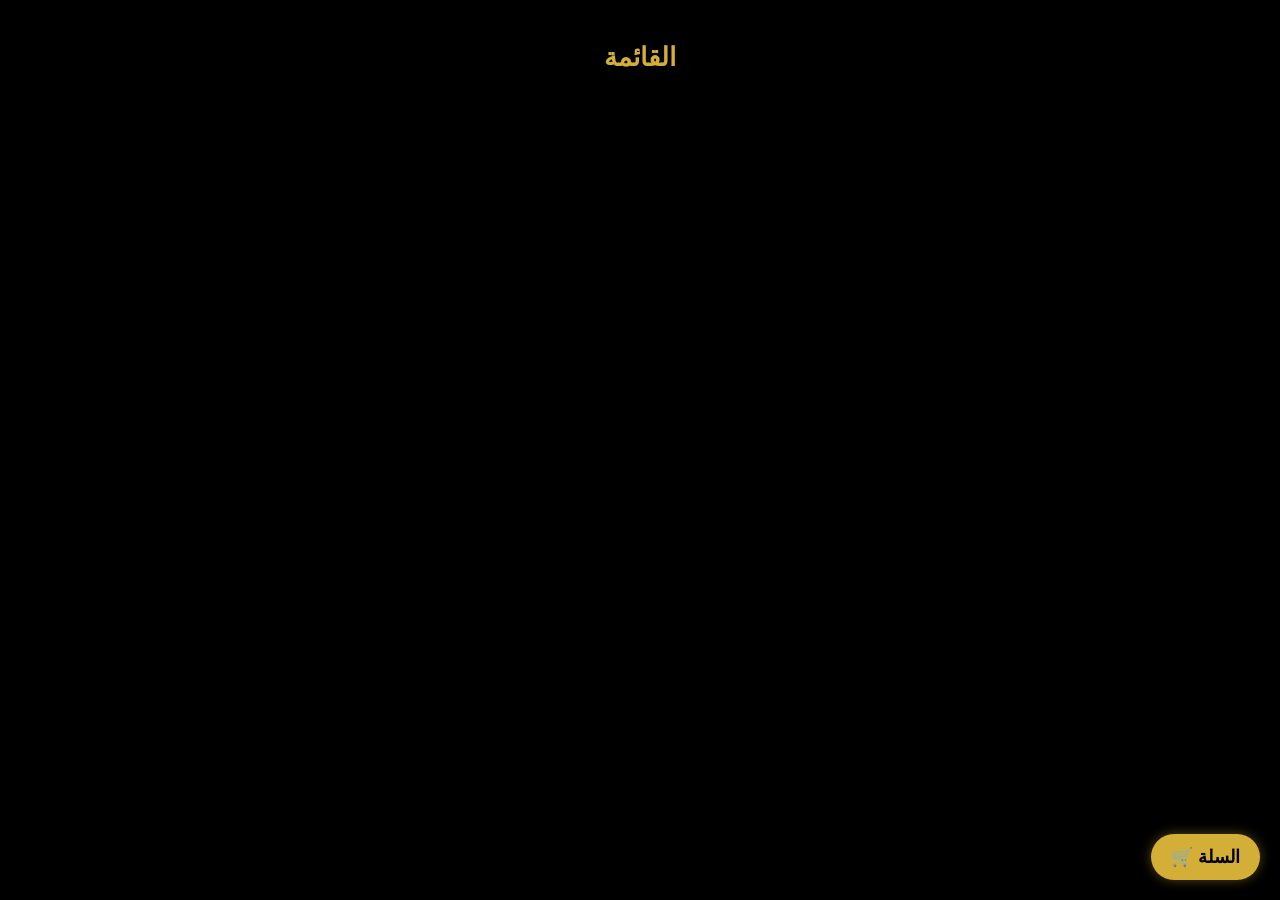
<file: menu/index.htm>
<!DOCTYPE html>
<html lang="ar">
<head>
  <meta charset="UTF-8" />
  <title>القائمة</title>

  <style>
    body {
      font-family: "Tajawal", sans-serif;
      background: #000;
      color: #fff;
      margin: 0;
      padding: 20px;
      direction: rtl;
    }

    h2 {
      text-align: center;
      color: #d4af37;
      margin-bottom: 20px;
      font-size: 26px;
      font-weight: 700;
    }

    .products {
      display: grid;
      grid-template-columns: repeat(auto-fill, minmax(160px, 1fr));
      gap: 15px;
    }

    .card {
      background: rgba(255,255,255,0.06);
      padding: 12px;
      border-radius: 12px;
      text-align: center;
      border: 1px solid rgba(255,255,255,0.1);
      transition: 0.2s;
    }

    .card:hover {
      background: rgba(255,255,255,0.12);
      transform: scale(1.03);
      box-shadow: 0 0 12px rgba(212,175,55,0.25);
    }

    .card img {
      width: 100%;
      height: 130px;
      object-fit: cover;
      border-radius: 10px;
    }

    .name {
      margin-top: 10px;
      font-size: 18px;
      color: #fff;
      font-weight: 600;
    }

    .price {
      color: #d4af37;
      margin: 6px 0;
      font-size: 16px;
      font-weight: 700;
    }

    .desc {
      margin-top: 6px;
      font-size: 14px;
      opacity: 0.8;
      line-height: 1.5;
      min-height: 40px;
    }

    .btn {
      background: #d4af37;
      color: #000;
      padding: 8px 12px;
      border-radius: 8px;
      cursor: pointer;
      font-weight: bold;
      border: none;
      width: 100%;
      margin-top: 10px;
      transition: 0.2s;
    }

    .btn:hover {
      background: #f1d67a;
      transform: scale(1.05);
    }

    .cart-btn {
      position: fixed;
      bottom: 20px;
      right: 20px;
      background: #d4af37;
      color: #000;
      padding: 12px 20px;
      border-radius: 50px;
      font-size: 18px;
      font-weight: bold;
      cursor: pointer;
      border: none;
      box-shadow: 0 0 12px rgba(212,175,55,0.4);
    }
  </style>
</head>

<body>

  <h2 id="title">القائمة</h2>

  <div class="products" id="products"></div>

  <button class="cart-btn" onclick="goToCart()">السلة 🛒</button>

  <script type="module">
    import { createClient } from "https://esm.sh/@supabase/supabase-js@2";

    const supabase = createClient(
      "https://motikwjgfgmegekygswy.supabase.co",
      "ضع_المفتاح_هنا"
    );

    const params = new URLSearchParams(window.location.search);
    const category = params.get("category");
    const code = params.get("code");

    const titles = {
      hot: "المشروبات الساخنة",
      cold: "المشروبات الباردة",
      sweets: "الحلويات"
    };

    document.getElementById("title").textContent = titles[category] || "القائمة";

    async function loadProducts() {
      const { data, error } = await supabase
        .from("products")
        .select("*")
        .eq("category_code", category);

      if (error) {
        console.error(error);
        return;
      }

      const container = document.getElementById("products");
      container.innerHTML = "";

      data.forEach(item => {
        // توليد رابط الصورة من image_path
        const { data: imgData } = supabase
          .storage
          .from("products") // اسم البكت
          .getPublicUrl(item.image_path);

        const imageUrl = imgData.publicUrl;

        const card = document.createElement("div");
        card.className = "card";

        // نحقن image_url في الكائن المرسل للسلة حتى تبقى الصفحات القديمة تعمل
        const safeItem = {
          ...item,
          image_url: imageUrl
        };

        card.innerHTML = `
          <img src="${imageUrl}" alt="">
          <div class="name">${item.name_ar}</div>
          <div class="price">${item.price} ريال</div>
          <div class="desc">${item.description || ""}</div>
          <button class="btn" onclick='addToCart(${JSON.stringify(safeItem)})'>إضافة للسلة</button>
        `;

        container.appendChild(card);
      });
    }

    window.addToCart = function(item) {
      let cart = JSON.parse(localStorage.getItem("cart") || "[]");

      const existing = cart.find(i => i.id === item.id);
      if (existing) {
        existing.qty += 1;
      } else {
        cart.push({ ...item, qty: 1 });
      }

      localStorage.setItem("cart", JSON.stringify(cart));
      alert("تمت الإضافة إلى السلة");
    };

    window.goToCart = function() {
      window.location.href = `../cart/?code=${code || ""}`;
    };

    loadProducts();
  </script>

</body>
</html>
</file>
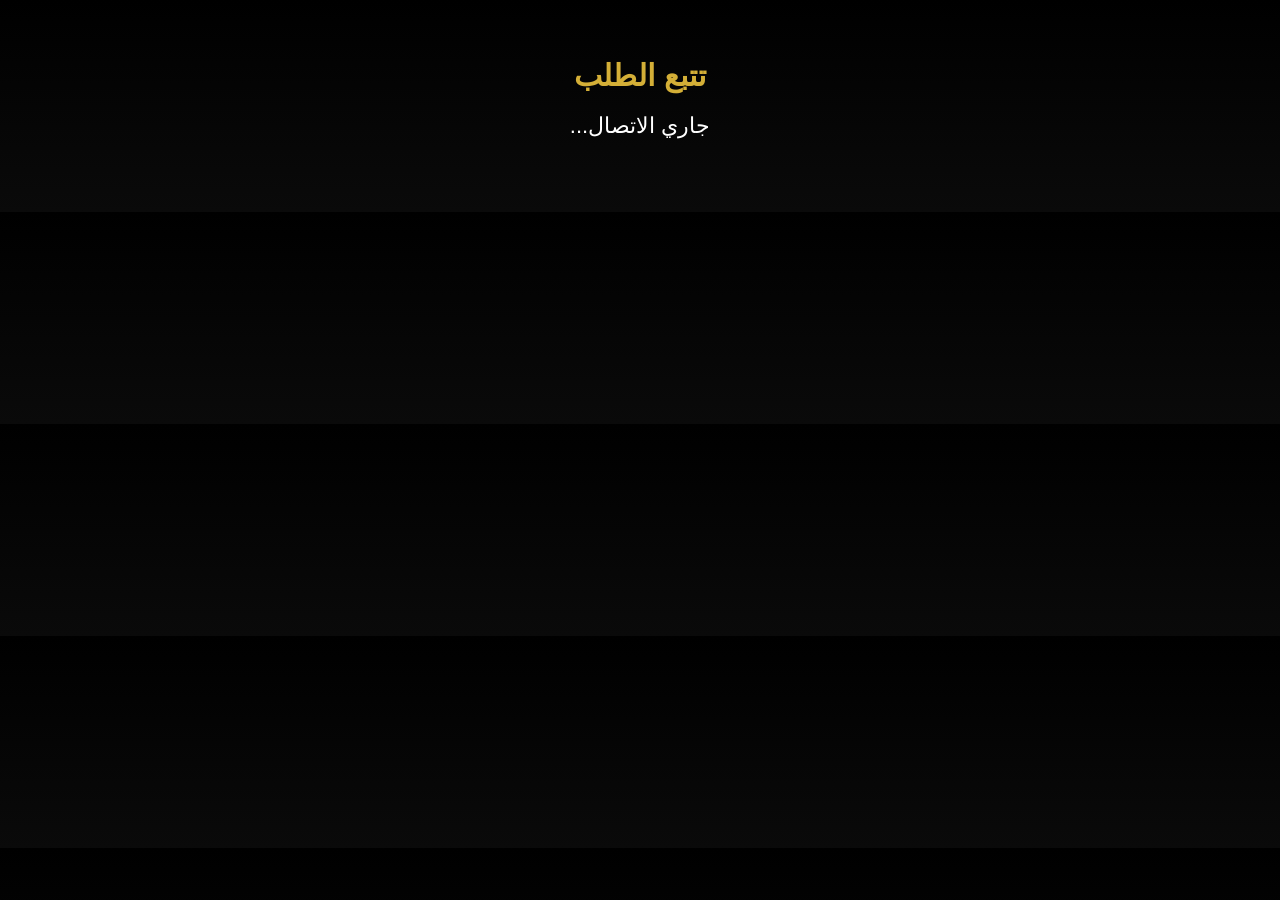
<file: customer/track.html>
<!DOCTYPE html>
<html lang="ar" dir="rtl">
<head>
  <meta charset="UTF-8" />
  <meta name="viewport" content="width=device-width, initial-scale=1.0" />
  <title>تتبع الطلب</title>
  <style>
    body { background: linear-gradient(180deg, #000 0%, #0a0a0a 100%); color: #fff; font-family: "Tajawal", sans-serif; padding: 25px; text-align: center; }
    h2 { color: #d4af37; font-size: 30px; margin-bottom: 20px; }
    #statusBox { font-size: 22px; margin-bottom: 20px; color: #fff; }
    .pending { color: #d4af37; }
    .ready { color: #00ff00; text-shadow: 0 0 10px #00ff00; }
    #qrImage { width: 220px; margin: 20px auto; display: block; filter: drop-shadow(0 0 12px rgba(212,175,55,0.6)); }
    .item { display: flex; align-items: center; gap: 12px; margin-bottom: 12px; background: rgba(255,255,255,0.05); padding: 12px; border-radius: 10px; border: 1px solid rgba(212,175,55,0.25); text-align: right; }
    .item img { width: 55px; height: 55px; border-radius: 6px; }
    .table-number { margin-top: 20px; font-size: 22px; color: #d4af37; }
  </style>
</head>
<body>
  <h2>تتبع الطلب</h2>
  <div id="orderIdBox"></div>
  <div id="statusBox">جاري الاتصال...</div>
  <img id="qrImage" />
  <div id="summaryBox"></div>

  <script type="module">
    import { createClient } from "https://esm.sh/@supabase/supabase-js@2";

    const supabase = createClient(
      "https://motikwjgfgmegekygswy.supabase.co",
      "eyJhbGciOiJIUzI1NiIsInR5cCI6IkpXVCJ9.eyJpc3MiOiJzdXBhYmFzZSIsInJlZiI6Im1vdGlrd2pnZmdtZWdla3lnc3d5Iiwicm9sZSI6ImFub24iLCJpYXQiOjE3NzkzNzc4MjQsImV4cCI6MjA5NDk1MzgyNH0.GWGDZ-WvjUeTLmgIfQxt6zDhZwN1C9GCHUh75ggSVdo"
    );

    const code = new URLSearchParams(window.location.search).get("code");
    const statusBox = document.getElementById("statusBox");
    const orderIdBox = document.getElementById("orderIdBox");
    const summaryBox = document.getElementById("summaryBox");
    const qrImage = document.getElementById("qrImage");

    let lastStatus = null;

    async function loadOrder() {
      if (!code) {
        statusBox.innerHTML = "رابط التتبع غير صالح.";
        return;
      }

      try {
        const { data: order, error } = await supabase
          .from("orders")
          .select("*")
          .eq("order_code", code)
          .maybeSingle();

        if (error || !order) return;

        // تحديث الحالة فقط إذا تغيرت (لتجنب الوميض المزعج)
        if (order.status !== lastStatus) {
          lastStatus = order.status;
          statusBox.innerHTML = (order.status === "ready" || order.status === "Ready") 
            ? `<div class="ready">✔ طلبك جاهز للاستلام!</div>` 
            : `<div class="pending">⏳ طلبك قيد التحضير…</div>`;
          
          qrImage.src = (order.status === "ready" || order.status === "Ready") 
            ? `https://api.qrserver.com/v1/create-qr-code/?size=220x220&color=0-255-0&data=${code}`
            : `https://api.qrserver.com/v1/create-qr-code/?size=220x220&color=212-175-55&data=${code}`;
        }

        const { data: items } = await supabase
          .from("order_items")
          .select(`price, quantity, items (name_ar, image_url)`)
          .eq("order_id", order.id);

        let html = `<h3>ملخص الطلب</h3>`;
        items?.forEach(it => {
          html += `
            <div class="item">
              <img src="${it.items?.image_url || 'https://via.placeholder.com/55'}">
              <div>
                <div style="font-weight:600;">${it.items?.name_ar || 'صنف'}</div>
                <div style="color:#aaa; font-size:14px;">${it.price} ر.س × ${it.quantity}</div>
              </div>
            </div>`;
        });
        summaryBox.innerHTML = html;
        orderIdBox.innerHTML = `رقم الطلب: <strong>${code}</strong>`;
      } catch (err) {
        console.error("خطأ:", err);
      }
    }

    loadOrder();
    setInterval(loadOrder, 5000);
  </script>
</body>
</html>
</file>
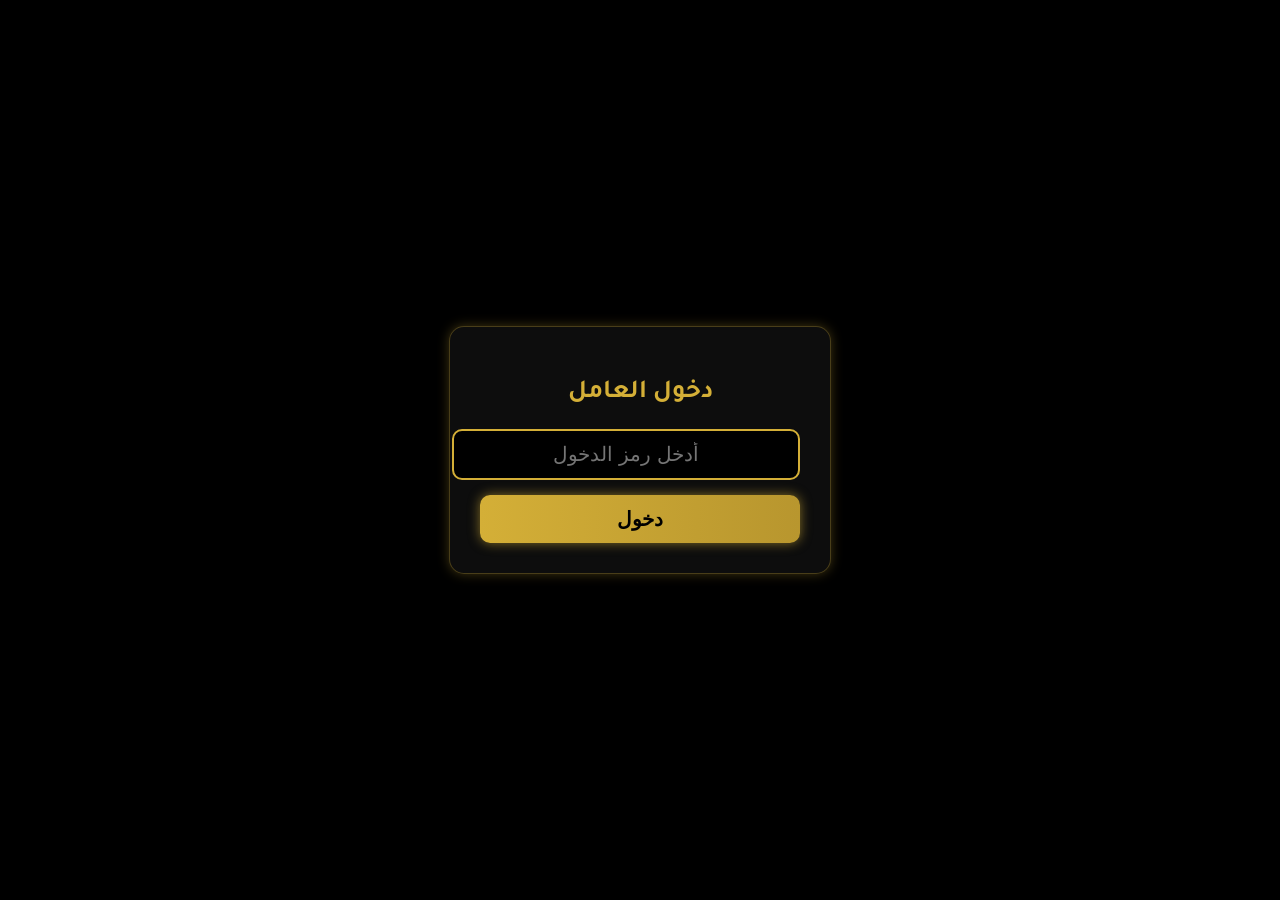
<file: staff/login.html>
<!DOCTYPE html>
<html lang="ar" dir="rtl">
<head>
  <meta charset="UTF-8">
  <meta name="viewport" content="width=device-width, initial-scale=1.0">
  <title>دخول العامل</title>

  <link href="https://fonts.googleapis.com/css2?family=Tajawal:wght@400;700&display=swap" rel="stylesheet">

  <style>
    body {
      font-family: "Tajawal", sans-serif;
      background: #000;
      color: #fff;
      display: flex;
      justify-content: center;
      align-items: center;
      height: 100vh;
      margin: 0;
    }

    .login-box {
      background: rgba(255,255,255,0.05);
      border: 1px solid rgba(212,175,55,0.3);
      padding: 30px;
      border-radius: 15px;
      width: 320px;
      text-align: center;
      box-shadow: 0 0 12px rgba(212,175,55,0.3);
    }

    h2 {
      color: #d4af37;
      margin-bottom: 20px;
      font-size: 26px;
    }

    input {
      width: 100%;
      padding: 12px;
      border-radius: 10px;
      border: 2px solid #d4af37;
      background: #000;
      color: #fff;
      font-size: 20px;
      text-align: center;
      outline: none;
      margin-bottom: 15px;
    }

    button {
      width: 100%;
      padding: 12px;
      background: linear-gradient(90deg, #d4af37, #b8962e);
      border: none;
      border-radius: 10px;
      font-size: 20px;
      font-weight: bold;
      cursor: pointer;
      color: #000;
      box-shadow: 0 0 12px rgba(212,175,55,0.6);
    }

    #error {
      display: none;
      color: #ff4d4d;
      margin-top: 10px;
      font-size: 18px;
      font-weight: bold;
    }

    @keyframes shake {
      0% { transform: translateX(0); }
      25% { transform: translateX(-5px); }
      50% { transform: translateX(5px); }
      75% { transform: translateX(-5px); }
      100% { transform: translateX(0); }
    }
  </style>
</head>

<body>

  <div class="login-box">
    <h2>دخول العامل</h2>

    <input type="password" id="pin" maxlength="4" placeholder="أدخل رمز الدخول">

    <button id="loginBtn">دخول</button>

    <div id="error">الرمز غير صحيح</div>
  </div>

<script>
document.addEventListener("DOMContentLoaded", () => {

  const pinInput = document.getElementById("pin");
  const errorDiv = document.getElementById("error");
  const loginBtn = document.getElementById("loginBtn");

  function showError() {
    errorDiv.style.display = "block";
    errorDiv.style.animation = "none";
    void errorDiv.offsetWidth;
    errorDiv.style.animation = "shake 0.3s ease-in-out";
  }

  function checkPIN() {
    const pin = pinInput.value.trim();

    if (pin === "2244") {
      window.location.href = "dashboard.html";
    } else {
      showError();
      pinInput.value = "";
      pinInput.focus();
    }
  }

  pinInput.addEventListener("input", () => {
    errorDiv.style.display = "none";
    if (pinInput.value.length === 4) checkPIN();
  });

  pinInput.addEventListener("keypress", (event) => {
    if (event.key === "Enter") checkPIN();
  });

  loginBtn.addEventListener("click", checkPIN);

  pinInput.focus();
});
</script>

</body>
</html>
</file>
